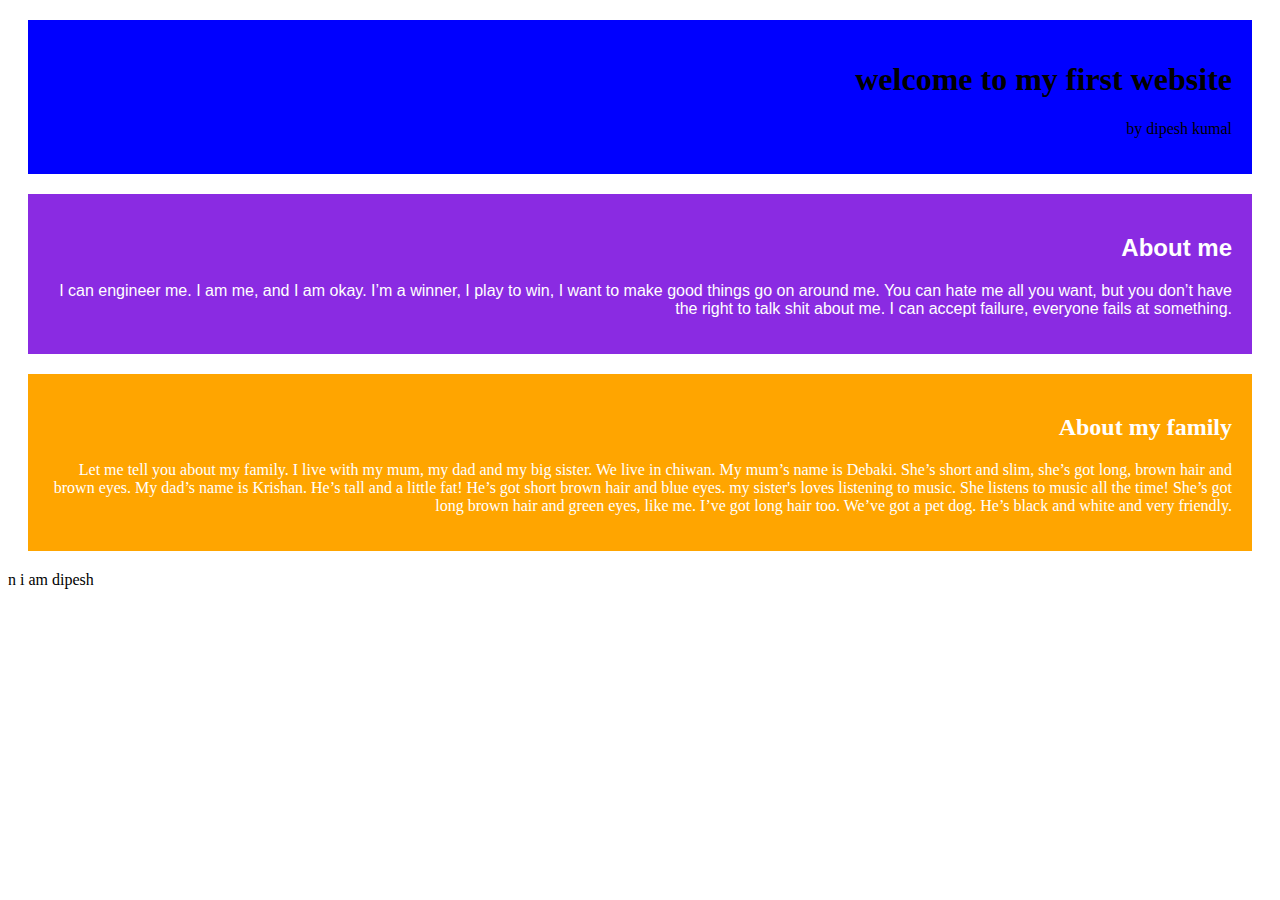
<file: index.html>
<!DOCTYPE html>
<html>
<head>
	<title> js tutorial </title>
	<link rel="stylesheet" type="text/css" href="style.css">
</head>
<body>
	<section>
	<div id="header">
		<h1> welcome to my first website</h1>
		<p> by dipesh kumal</p>
	</div>
      <section>
	<div id="dipesh">
		<h2>About me</h2>
		<!--<img src="">-->
		<p> I can engineer me. I am me, and I am okay. I’m a winner, I play to win, I want to make good things go on around me. You can hate me all you want, but you don’t have the right to talk shit about me. I can accept failure, everyone fails at something.</p>
	</div>
</section>
<section>
	<div id="kumal">
		<h2>About my family</h2>
		<!--<img src="">-->
		<p> Let me tell you about my family. I live with my mum, my dad and my big sister. We live in chiwan. My mum’s name is Debaki. She’s short and slim, she’s got long, brown hair and brown eyes. My dad’s name is Krishan.  He’s tall and a little fat! He’s got short brown hair and blue eyes. my sister's loves listening to music. She listens to music all the time! She’s got long brown hair and green eyes, like me. I’ve got long hair too. We’ve got a pet dog. He’s black and white and very friendly.</p>
	</div>
</section>n
</body>
<script type="text/javascript">
	document.write("i am dipesh");
</script>
</html>
</file>
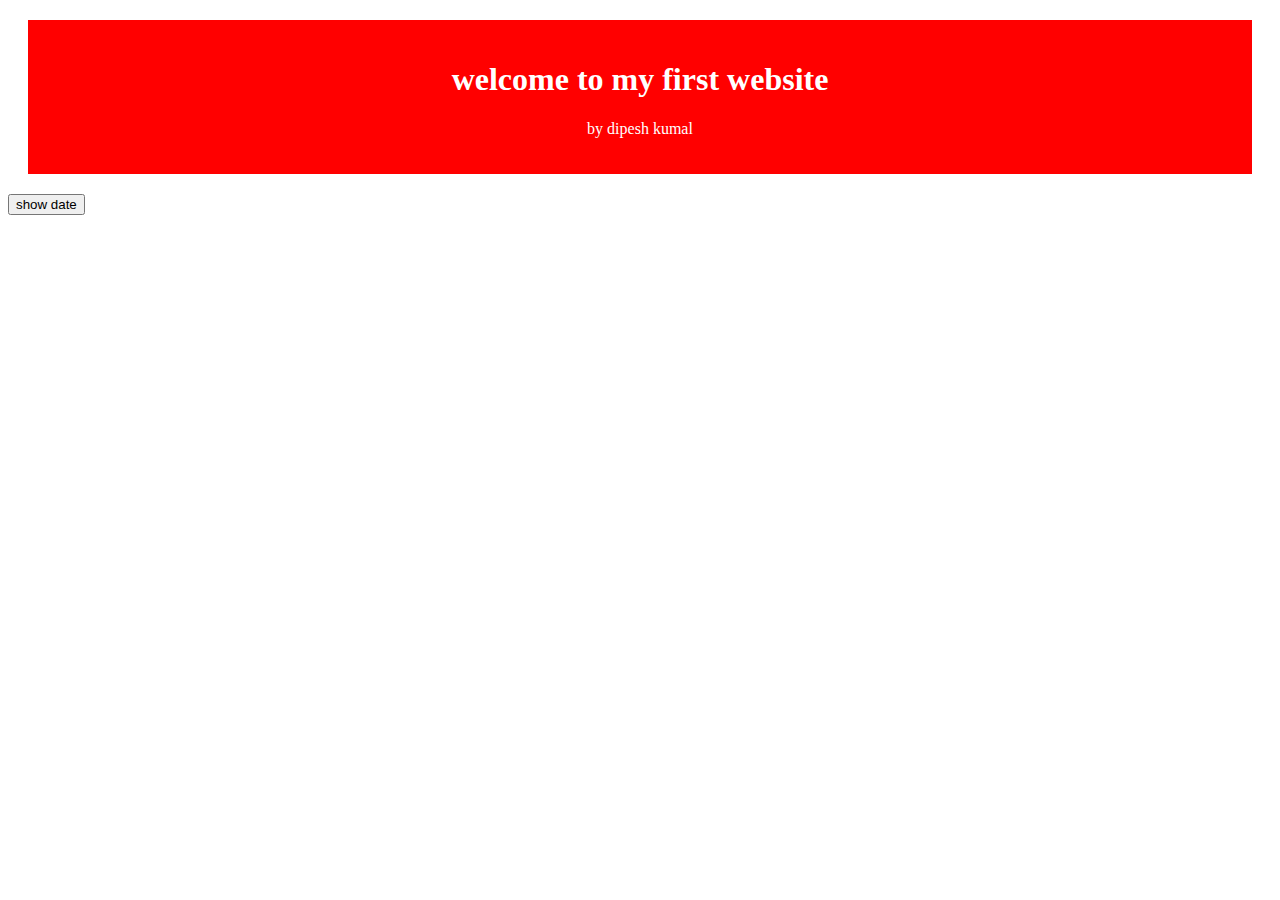
<file: dipesh.html>
<!DOCTYPE html>
<html>
<head>
	<title> tutorial </title>
	<link rel="stylesheet" type="text/css" href="kumal.css">

</head>
<body>
	<div id="header">
		<h1> welcome to my first website</h1>
		<p> by dipesh kumal</p>
	</div>
	<button onclick="show Date()"> show date
	</button>
	<p id ="dated"> </p>
</body>
<script src="script.js"> </script >
</html>
</file>
<file: style.css>
#header{
	background-color:blue;
	margin:20px;
	padding:20px;
	border-bottom:7px;
	justify-content: center;
	text-align:right;
}

#dipesh{
	background-color: blueviolet;
	margin: 20px;
	padding: 20px;
	text-justify: inherit;
	color: white;
	border border-bottom: 7px;
	font-family: Arial;
	text-align: right;
}

.h2{
	text-align: center;
}

#kumal{
	background-color: orange;
	margin: 20px;
	padding: 20px;
	border-bottom: 7px;
	color:white ;
	text-align :right;
	justify-content: center;
}
</file>
<file: kumal.css>
#header{
	background-color:red;
	margin:20px;
	padding:20px;
	border-bottom:7px;
	justify-content: center;
	text-align:center;
	color: white;
}
</file>
